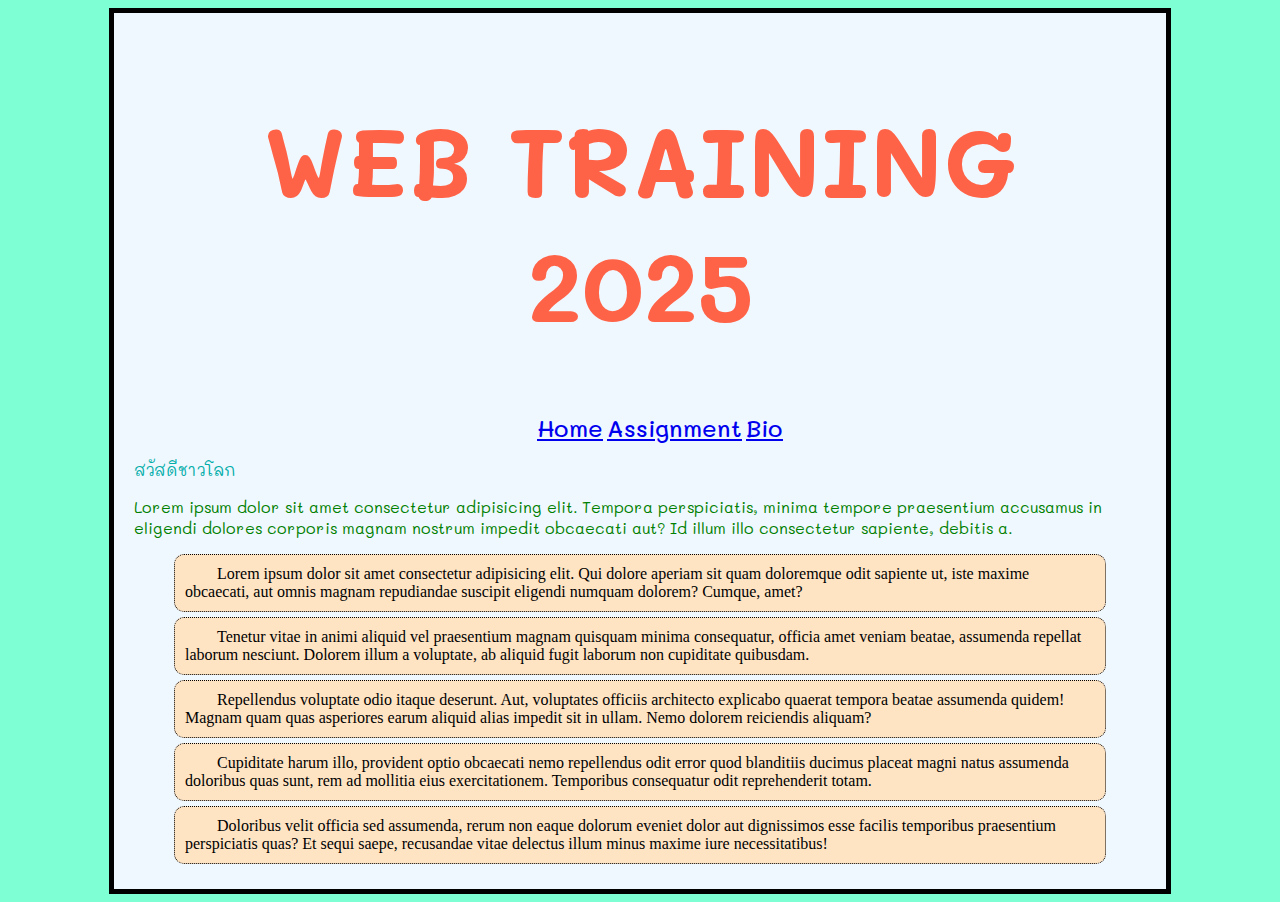
<file: index.html>
<!DOCTYPE html>
<html lang="en">
<head>
    <meta charset="UTF-8">
    <meta http-equiv="X-UA-Compatible" content="IE=edge">
    <meta name="viewport" content="width=device-width, initial-scale=1.0">
    <title>Document</title>
    <link rel="stylesheet" href="css/style01.css">
    <link rel="preconnect" href="https://fonts.googleapis.com">
    <link rel="preconnect" href="https://fonts.gstatic.com" crossorigin>
    <link href="https://fonts.googleapis.com/css2?family=Mali:ital,wght@0,200;0,300;0,400;0,500;0,600;0,700;1,200;1,300;1,400;1,500;1,600;1,700&display=swap" rel="stylesheet">
</head>
<body>
    <div id="main">
        <div>
            <h1 class="mali-bold">WEB TRAINING 2025</h1>
        </div>
        <div id="menu">
            <ul>
                <li><a class="mali-medium" href="#">Home</a></li>
                <li><a class="mali-medium" href="assignment.html">Assignment</a></li>
                <li><a class="mali-medium" href="bio.html">Bio</a></li>
            </ul>
        </div>
        <div id="content">
            <p class="blueText mali-regular">สวัสดีชาวโลก</p>
            <p class="greenText mali-regular">Lorem ipsum dolor sit amet consectetur adipisicing elit. Tempora perspiciatis, minima tempore praesentium accusamus in eligendi dolores corporis magnam nostrum impedit obcaecati aut? Id illum illo consectetur sapiente, debitis a.</p>
            <div>
               <p>Lorem ipsum dolor sit amet consectetur adipisicing elit. Qui dolore aperiam sit quam doloremque odit sapiente ut, iste maxime obcaecati, aut omnis magnam repudiandae suscipit eligendi numquam dolorem? Cumque, amet?</p>
               <p>Tenetur vitae in animi aliquid vel praesentium magnam quisquam minima consequatur, officia amet veniam beatae, assumenda repellat laborum nesciunt. Dolorem illum a voluptate, ab aliquid fugit laborum non cupiditate quibusdam.</p>
               <p>Repellendus voluptate odio itaque deserunt. Aut, voluptates officiis architecto explicabo quaerat tempora beatae assumenda quidem! Magnam quam quas asperiores earum aliquid alias impedit sit in ullam. Nemo dolorem reiciendis aliquam?</p>
               <p>Cupiditate harum illo, provident optio obcaecati nemo repellendus odit error quod blanditiis ducimus placeat magni natus assumenda doloribus quas sunt, rem ad mollitia eius exercitationem. Temporibus consequatur odit reprehenderit totam.</p>
               <p>Doloribus velit officia sed assumenda, rerum non eaque dolorum eveniet dolor aut dignissimos esse facilis temporibus praesentium perspiciatis quas? Et sequi saepe, recusandae vitae delectus illum minus maxime iure necessitatibus!</p> 
            </div>
        </div>
    </div>
</body>
</html>
</file>
<file: css/style01.css>
body{
    background-color: aquamarine;
}
h1 {
    color: tomato;
    font-size: 72pt;
    text-align: center;
}
.blueText{
    color : #00ADA9;
}
.greenText{
    color : green;
}
.mali-extralight {
    font-family: "Mali", serif;
    font-weight: 200;
    font-style: normal;
  }
  
  .mali-light {
    font-family: "Mali", serif;
    font-weight: 300;
    font-style: normal;
  }
  
  .mali-regular {
    font-family: "Mali", serif;
    font-weight: 400;
    font-style: normal;
  }
  
  .mali-medium {
    font-family: "Mali", serif;
    font-weight: 500;
    font-style: normal;
  }
  
  .mali-semibold {
    font-family: "Mali", serif;
    font-weight: 600;
    font-style: normal;
  }
  
  .mali-bold {
    font-family: "Mali", serif;
    font-weight: 700;
    font-style: normal;
  }
  
  .mali-extralight-italic {
    font-family: "Mali", serif;
    font-weight: 200;
    font-style: italic;
  }
  
  .mali-light-italic {
    font-family: "Mali", serif;
    font-weight: 300;
    font-style: italic;
  }
  
  .mali-regular-italic {
    font-family: "Mali", serif;
    font-weight: 400;
    font-style: italic;
  }
  
  .mali-medium-italic {
    font-family: "Mali", serif;
    font-weight: 500;
    font-style: italic;
  }
  
  .mali-semibold-italic {
    font-family: "Mali", serif;
    font-weight: 600;
    font-style: italic;
  }
  
  .mali-bold-italic {
    font-family: "Mali", serif;
    font-weight: 700;
    font-style: italic;
  }
#main{
    border: black 5px solid;
    width: 80%;
    background-color: aliceblue;
    padding: 20px;
    margin: auto;
    max-height: 100%;
} 
#content div p {
    text-indent: 2em;
    width: 90%;
    border: black 1pt dotted;
    border-radius: 10px;
    padding: 10px;
    margin: 0 auto 5px auto;
    background-color: bisque;
} 
#menu ul{
    list-style: none;
    text-align: center;
}
#menu ul li{
    display: inline-block;
    font-size: 18pt;
}
#menu ul li:link {
    color: blue;
}
#menu ul li:hover{
    color :black;
    background-color: beige;
    border-radius: 25%;
    font-size: 36pt;
}
#menu ul li:visited{
    color :blueviolet;
}
#menu ul li:active{
    color:gold;
}
</file>
